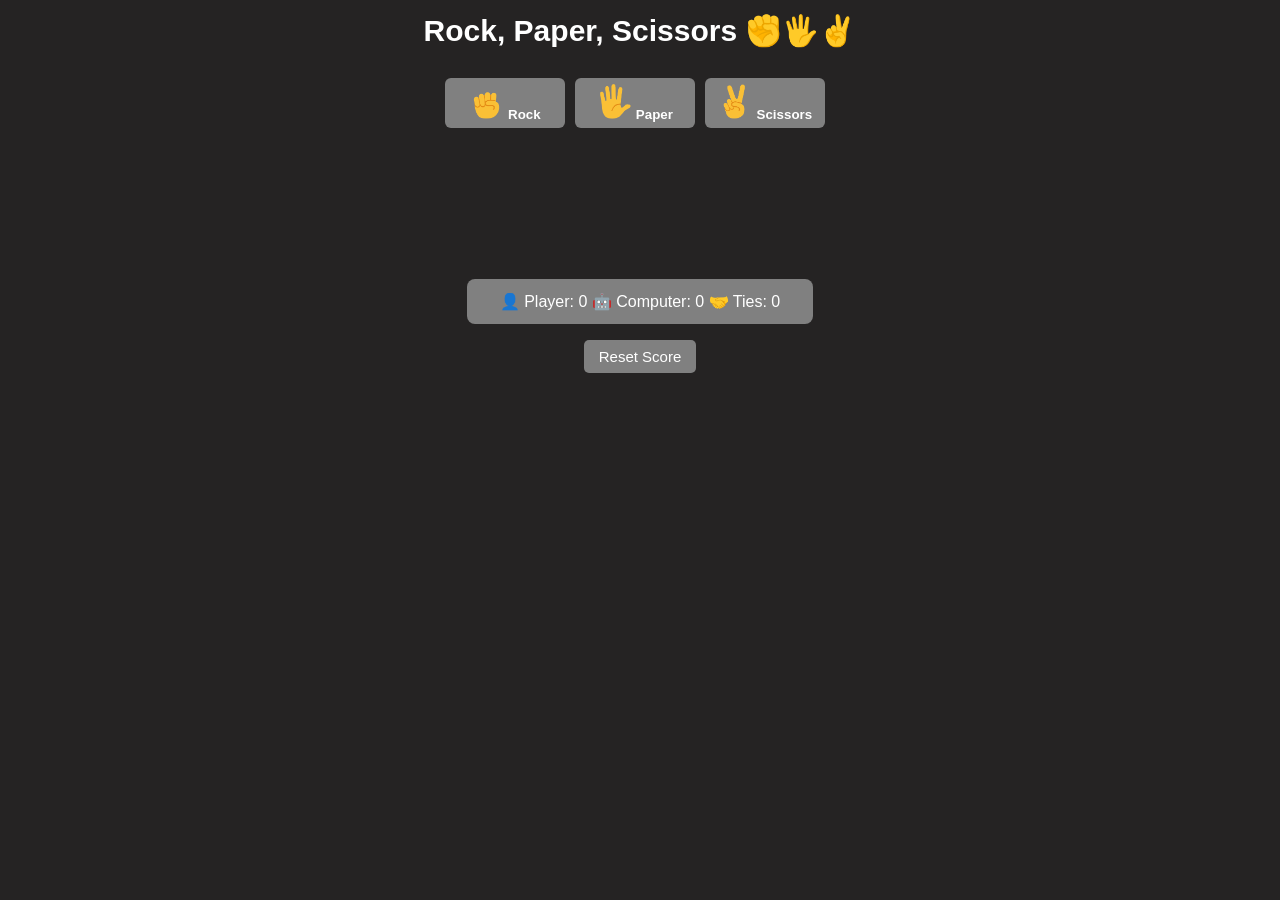
<file: index.html>
<!DOCTYPE html>
<html>

<head>
  <title>Rock Paper Scissors</title>
  <link rel="stylesheet" href="rock-paper-scissors.css">
</head>

<body>

  <section class="rock-paper-scissors">
    <p class="title">Rock, Paper, Scissors ✊🖐️✌️</p>

    <div class="symbol">
      <button onclick="
playGame('rock');
" class="move-button">
        <img src="Public/rock-emoji.png" class="move-icon"> Rock
      </button>


      <button onclick="
playGame('paper');
" class="move-button">
        <img src="Public/paper-emoji.png" class="move-icon"> Paper
      </button>

      <button onclick="
playGame('scissors');
" class="move-button">
        <img src="Public/scissors-emoji.png" class="move-icon"> Scissors
      </button>
    </div>


    <p class="js-result result "></p>

    <p class="js-moves moves"></p>



    <div class="score-card">
      <p class="js-score score"></p>
    </div>



    <div class="reset-btn">
      <button onclick="
score.wins = 0;
score.losses = 0;
score.ties = 0;
localStorage.removeItem('score');
updateScoreElement();
" class="reset-score-button">Reset Score</button>


    </div>


  </section>



  <script src="rock-paper-scissors.js"></script>
</body>

</html>
</file>
<file: rock-paper-scissors.css>
body {
  display: flex;
  justify-content: center;
  align-items: center;
  background-color: rgb(37, 35, 35);
  color: white;
  font-family: Arial;
}

.symbol {
  display: flex;
  justify-content: center;
}

.title {
  margin-top: 5px;
  font-size: 30px;
  font-weight: bold;
}

.move-icon {
  height: 35px;
}

.move-button {
  border: none;
  font-weight: bold;
  color: white;
  background-color: gray;
  width: 120px;
  height: 50px;
  border-radius: 6px;
  margin-right: 10px;
  cursor: pointer;
}

.result {
  display: flex;
  justify-content: center;
  font-size: 25px;
  font-weight: bold;
  margin-top: 50px;
}

.moves {
  display: flex;
  justify-content: center;
  align-items: center;
}

.score-card {
  display: flex;
  justify-content: center;
}

.score {
  display: flex;
  justify-content: center;
  align-items: center;
  margin-top: 60px;
  background-color: gray;
  width: 80%;
  height: 45px;
  border-radius: 8px;
}

.reset-btn {
  display: flex;
  justify-content: center;
  margin-bottom: 10px;
}

.reset-score-button {
  background-color: gray;
  color: white;
  border: none;
  border-radius: 5px;
  font-size: 15px;
  padding: 8px 15px;
  cursor: pointer;

}
</file>
